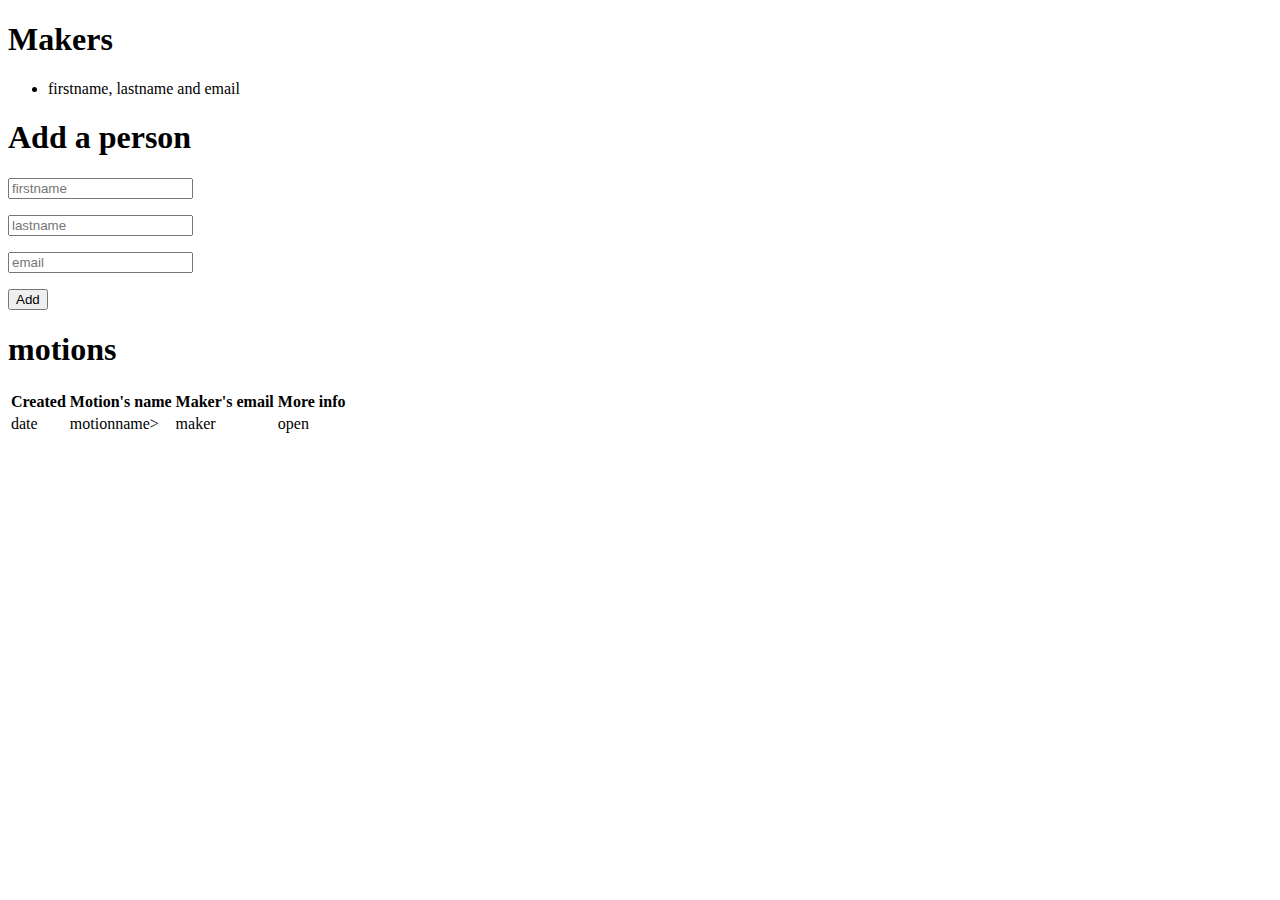
<file: src/main/resources/templates/index.html>
<!DOCTYPE html>
<html lang="en">
<head>
    <meta charset="UTF-8">
    <meta http-equiv="X-UA-Compatible" content="IE=edge">
    <meta name="viewport" content="width=device-width, initial-scale=1.0">
    <link rel="stylesheet" th:href="@{/css/reset.css}"/>
    <link th:href="@{/css/layout.css}" rel="stylesheet"/>
    <title>Makers and Motions</title>
</head>

<body>
    <header th:replace="header :: header"></header>
    <section class="back">
        <section class="makers">
            <h1>Makers</h1>
            <ul>
                <li th:each="maker : ${makers}">
                    <a th:href="@{/makers/{id}(id=${maker.id})}">
                        <span th:text="${maker.firstname + ' ' + maker.lastname + ' ' + maker.email}">firstname, lastname and email</span> </a></li>
            </ul>
        </section>
        <section class="new">
            <h1>Add a person</h1>
            <form th:action="@{/index}" method="POST">
                <p><input name="firstname" placeholder="firstname"></input></p>
                <p><input name="lastname" placeholder="lastname"></input></p>
                <p><input name="email" placeholder="email"></input></p>
                <input class="add" type="submit" value="Add"></input>
            </form>
        </section>
        <section class="motions">
            <h1>motions</h1>
            <table>
                <thead>
                    <tr class="thead">
                        <th>Created</th>
                        <th>Motion's name</th>
                        <th>Maker's email</th>
                        <th>More info</th>
                    </tr>
                </thead>
                <tbody class="odd">
                    <tr th:each="motion : ${motions}">
                        <td th:text="${motion.date}">date</td>
                        <td th:text="${motion.motionname}">motionname></td>
                        <td th:text="${motion.maker.email}">maker</td>
                        <td><a th:href="@{/motions/{id}(id=${motion.id})}">open</a></td>
                    </tr>
               </tbody>
            </table>
        </section>
    </section>

</body>
</html>
</file>
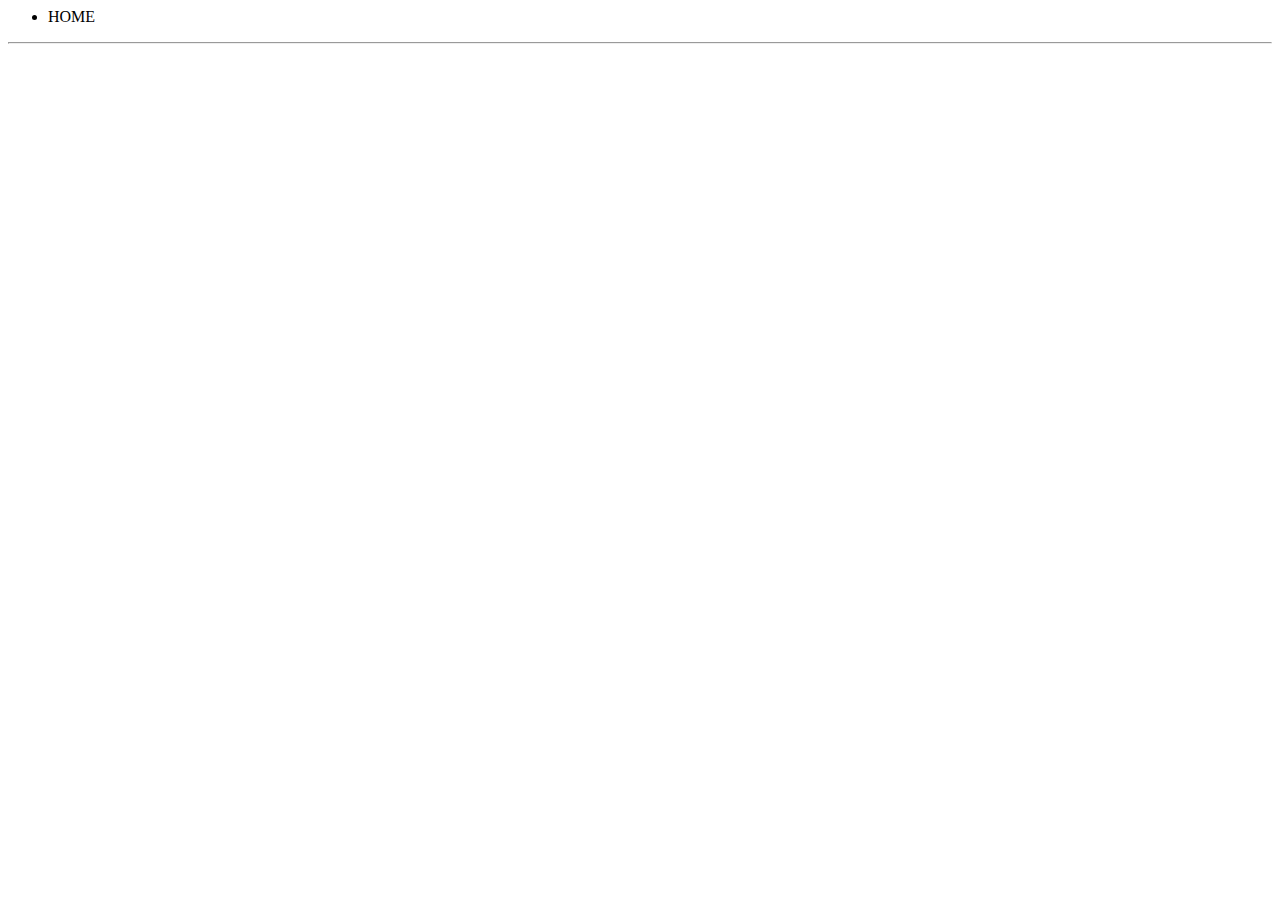
<file: src/main/resources/templates/header.html>
<html xmlns="http://www.w3.org/1999/xhtml" xmlns:th="http://www.thymeleaf.org">
  <head>
    <meta charset="UTF-8" />
    <title>Header</title>
    <link rel="stylesheet" th:href="@{/css/reset.css}" />
    <link th:href="@{/css/layout.css}" rel="stylesheet" />
  </head>
  <body>
    <header th:fragment="header">
      <nav class="nav"></nav>
      <ul>
        <li><a th:href="@{/index}">HOME</a></li>
      </ul>

      <hr/>
    </header>
  </body>
</html>
</file>
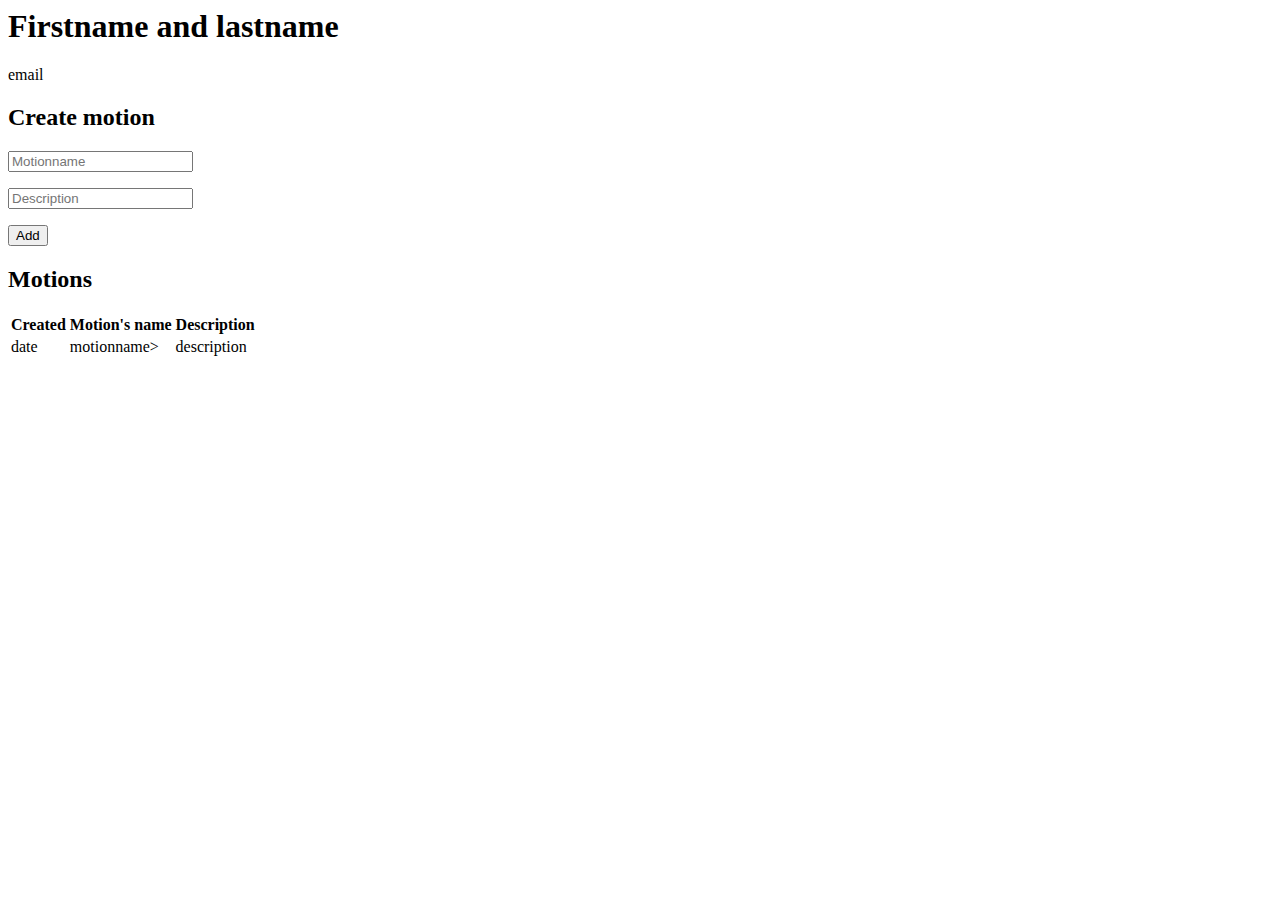
<file: src/main/resources/templates/maker.html>
<html xmlns="http://www.w3.org/1999/xhtml">
    <head>
        <meta charset="UTF-8" />
        <link rel="stylesheet" th:href="@{/css/reset.css}"/>
        <link th:href="@{/css/layout.css}" rel="stylesheet"/>
        <title>Maker</title>
    </head>
    <body>
            <header th:replace="header :: header"></header>
            <section class="back">
                <section class="info">
                <h1 th:text="${maker.firstname + ' ' + maker.lastname}">Firstname and lastname</h1>
                <p th:text="${maker.email}">email</p>
            </section>
                
            <section class="new">
                <h2>Create motion</h2>
                <div>
                    <form th:action="@{/makers/{makerId}(makerId=${maker.id})}" method="POST">
                    <p><input name="motionname" placeholder="Motionname"></input></p>
                    <p><input name="description" placeholder="Description"></input></p>
                    <input class="add" type="submit" value="Add"></input>
                </div>
            </section>
                
            <section class="motions">
                <h2>Motions</h2>
                  <table>
                    <thead>
                        <tr class="thead">
                            <th>Created</th>
                            <th>Motion's name</th>
                            <th>Description</th>
                        </tr>
                    </thead>
                    <tbody class="odd">
                         <tr th:each="motion : ${maker.motions}">
                             <td th:text="${motion.date}">date</td>
                             <td th:text="${motion.motionname}">motionname></td>
                             <td th:text="${motion.description}">description</td>
                         </tr>
                    </tbody>
                </table>
            </section>
        </section>
    </body>
</html>
</file>
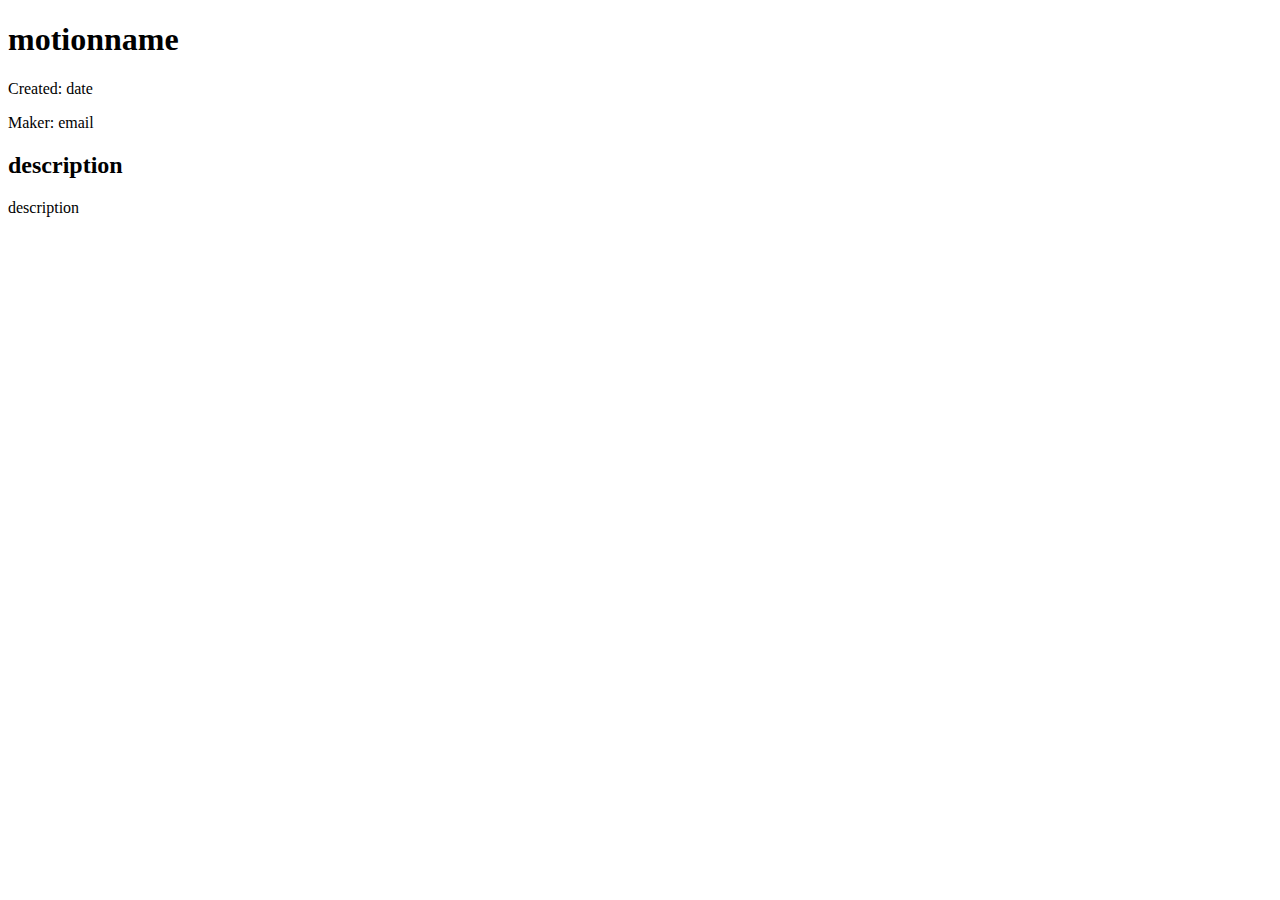
<file: src/main/resources/templates/motion.html>
<!DOCTYPE html>
<html lang="en">
  <head>
    <meta charset="UTF-8" />
    <meta http-equiv="X-UA-Compatible" content="IE=edge" />
    <meta name="viewport" content="width=device-width, initial-scale=1.0" />
    <link rel="stylesheet" th:href="@{/css/reset.css}" />
    <link th:href="@{/css/layout.css}" rel="stylesheet" />
    <title>Motion</title>
  </head>
  <body>
    <header th:replace="header :: header"></header>
    <section class="back">
      <h1 th:text="${motion.motionname}">motionname</h1>
  
      <p>Created: <span th:text="${motion.date}">date</span></p>
      <p>
        Maker:
        <a th:href="@{/makers/{id}(id=${motion.maker.id})}"
          ><span th:text="${motion.maker.email}">email</span></a
        >
      </p>
      <h2>description</h2>
      <p th:text="${motion.description}">description</p>
</section>
  </body>
</html>
</file>
